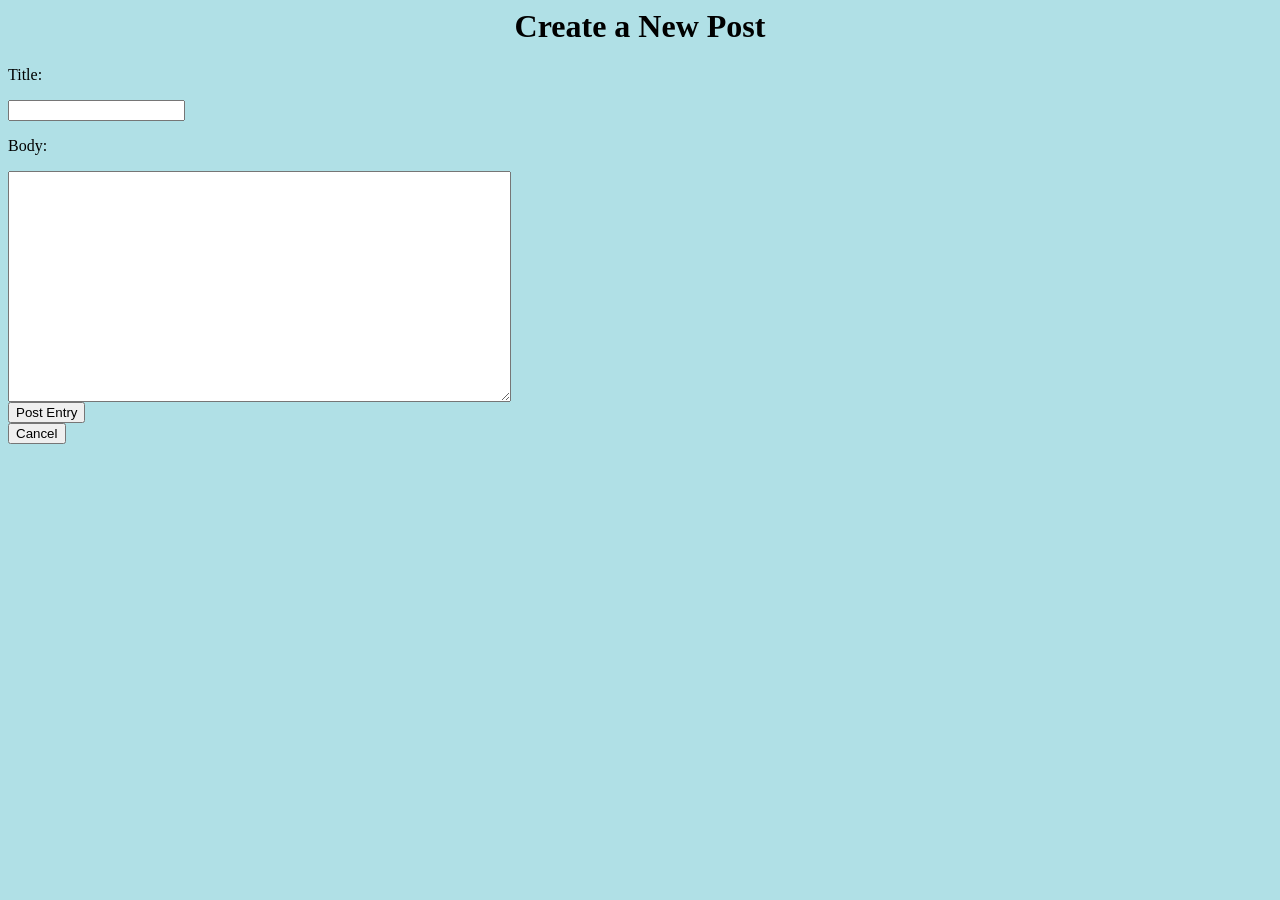
<file: war/new_entry.html>
<html>
<header>
</header>
	<style>
		body { background: powderblue !important; }
		div {
    		display: block;
   		 	margin-left: auto;
   			margin-right: auto;
		}
	</style>
	<body>
		<center><h1> Create a New Post</h1></center>
		<form action="/ofysign" method="post">
		<div><p>Title: </p><input type="text" name="title"></div>
		<div><p>Body:</p></div>
		<div><textarea name="content" rows="15" cols="60"></textarea></div>
		<div><input type="submit" value="Post Entry" /></div>
		<div>
			<a href="http://nmanske-asundaram-blog.appspot.com/">
  				<input type="button" value="Cancel" />
			</a>
		</div>
		<input type="hidden" name="blogName" value="${fn:escapeXml(blogName)}"/>
		</form>
	</body>
</html>
</file>
